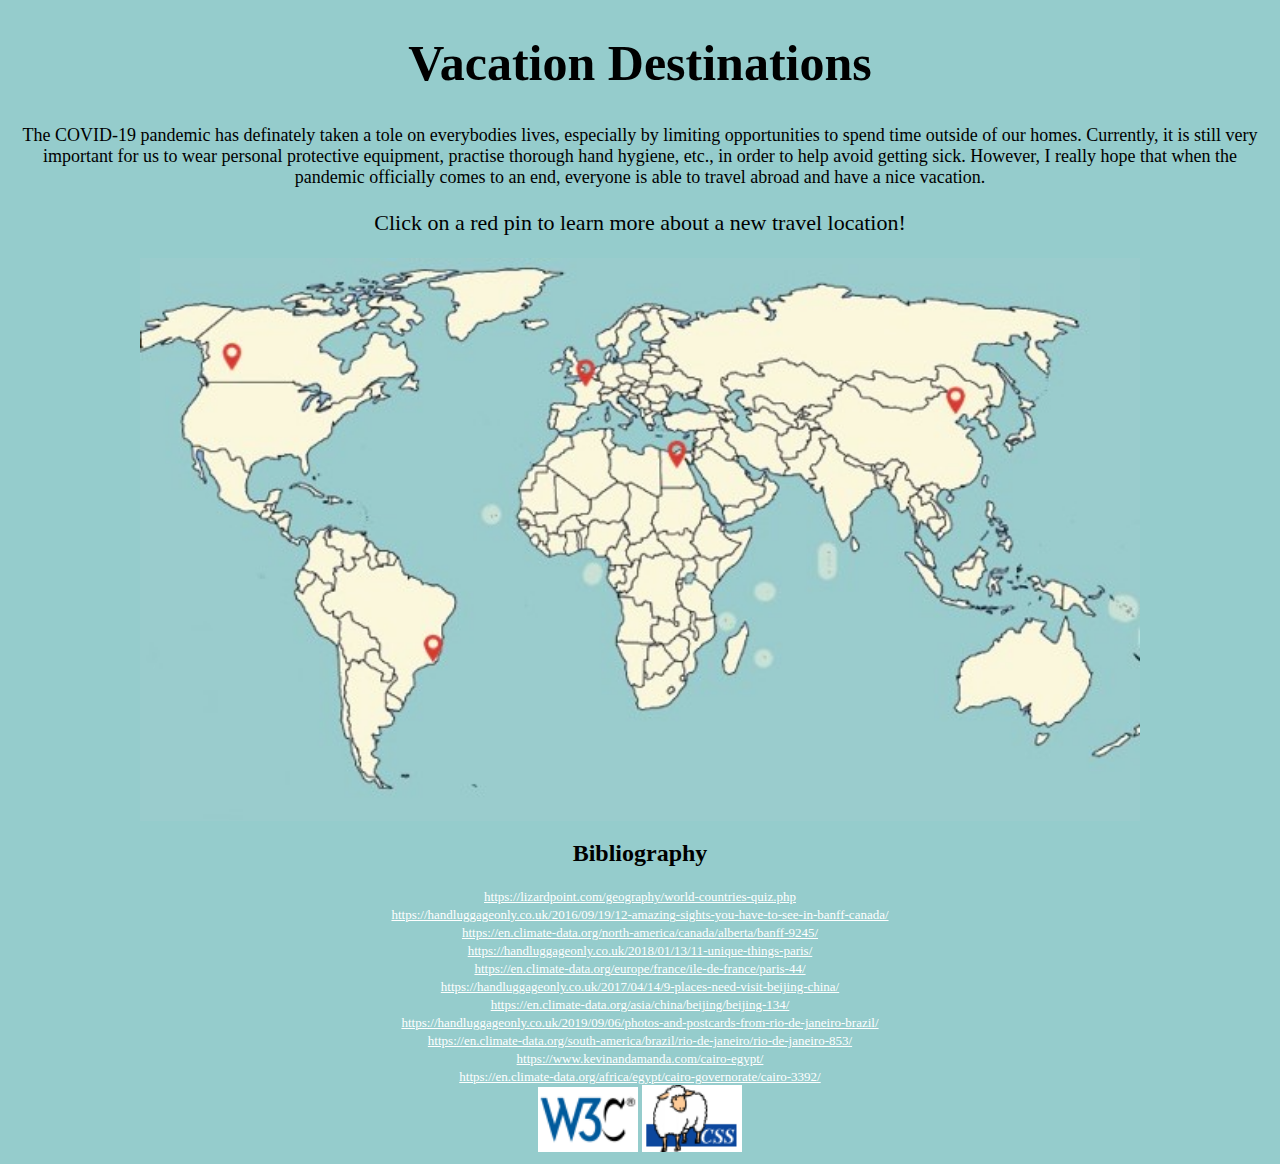
<file: index.html>
<!doctype html>
<html lang="en">
	<head>
		<meta charset="UTF-8">
		<title>Vacation Destinations</title>
		<link rel="stylesheet" type="text/css" href="vacation_destinations.css"/>
	</head>
	<body id="homepage">
		<h1>Vacation Destinations</h1>
		<p>The COVID-19 pandemic has definately taken a tole on everybodies lives, especially by limiting opportunities to spend time outside of our homes.
           Currently, it is still very important for us to wear personal protective equipment, practise thorough hand hygiene, etc., in order to help avoid getting sick.
		   However, I really hope that when the pandemic officially comes to an end, everyone is able to travel abroad and have a nice vacation.
		<p id="prompt">Click on a red pin to learn more about a new travel location!</p>
		<img src="images/world_map_4.jpg" width="1000" alt="map of the world" id="world_map" usemap="#world_map"/>
		<!--This piece of code makes the sections of the world map with red pins clickeable.
		   The selected shape is a circle, as indicated by the shape attribute.
		   The area of the circle is then calculated with coordinates.
		   The first 2 numbers determine the x and y coordinates of the circle's center.
		   The last integer decides the circle's radius.
		   I used the tab and slash keys to help find which coordinates are needed.-->
		<map name="world_map">
			<area shape="circle" coords="92,97,15" href="banff.html" alt="Banff, Canada">
			<area shape="circle" coords="446,114,15" href="paris.html" alt="Paris, France">
			<area shape="circle" coords="816,142,15" href="beijing.html" alt="Beijing, China">
			<area shape="circle" coords="293,390,15" href="rio.html" alt="Rio de Janeiro, Brazil">
			<area shape="circle" coords="537,195,15" href="cairo.html" alt="Cairo, Egypt">
		</map>
		<h2>Bibliography</h2>
		<!--The line breaks are needed in order to separate each link clearly, ensuring that the content is well organized and understandable for the user.--> 
		<a class="bibliography" href="https://lizardpoint.com/geography/world-countries-quiz.php">https://lizardpoint.com/geography/world-countries-quiz.php</a>
		<br/>
		<a class="bibliography" href="https://handluggageonly.co.uk/2016/09/19/12-amazing-sights-you-have-to-see-in-banff-canada/">https://handluggageonly.co.uk/2016/09/19/12-amazing-sights-you-have-to-see-in-banff-canada/</a>
		<br/>
		<a class="bibliography" href="https://en.climate-data.org/north-america/canada/alberta/banff-9245/">https://en.climate-data.org/north-america/canada/alberta/banff-9245/</a>
		<br/>
		<a class="bibliography" href="https://handluggageonly.co.uk/2018/01/13/11-unique-things-paris/">https://handluggageonly.co.uk/2018/01/13/11-unique-things-paris/</a>
		<br/>
		<a class="bibliography" href="https://en.climate-data.org/europe/france/ile-de-france/paris-44/">https://en.climate-data.org/europe/france/ile-de-france/paris-44/</a>
		<br/>
		<a class="bibliography" href="https://handluggageonly.co.uk/2017/04/14/9-places-need-visit-beijing-china/">https://handluggageonly.co.uk/2017/04/14/9-places-need-visit-beijing-china/</a>
		<br/>
		<a class="bibliography" href="https://en.climate-data.org/asia/china/beijing/beijing-134/">https://en.climate-data.org/asia/china/beijing/beijing-134/</a>
		<br/>
		<a class="bibliography" href="https://handluggageonly.co.uk/2019/09/06/photos-and-postcards-from-rio-de-janeiro-brazil/">https://handluggageonly.co.uk/2019/09/06/photos-and-postcards-from-rio-de-janeiro-brazil/</a>
		<br/>
		<a class="bibliography" href="https://en.climate-data.org/south-america/brazil/rio-de-janeiro/rio-de-janeiro-853/">https://en.climate-data.org/south-america/brazil/rio-de-janeiro/rio-de-janeiro-853/</a>
		<br/>
		<a class="bibliography" href="https://www.kevinandamanda.com/cairo-egypt/">https://www.kevinandamanda.com/cairo-egypt/</a>
		<br/>
		<a class="bibliography" href="https://en.climate-data.org/africa/egypt/cairo-governorate/cairo-3392/">https://en.climate-data.org/africa/egypt/cairo-governorate/cairo-3392/</a>
		<br/>
		<a href="http://validator.w3.org/check?uri=https://edelined.github.io/home/index.html"><img src="images/HTML_validator.png" width="100" alt="picture of the W3C HTML validator logo"/></a>
		<a href="http://jigsaw.w3.org/css-validator/validator?uri=https://edelined.github.io/home/vacation_destinations.css"><img src="images/CSS_validator.png" width="100" alt="picture of the W3C CSS validator logo"/></a>
	</body>
</html>
</file>
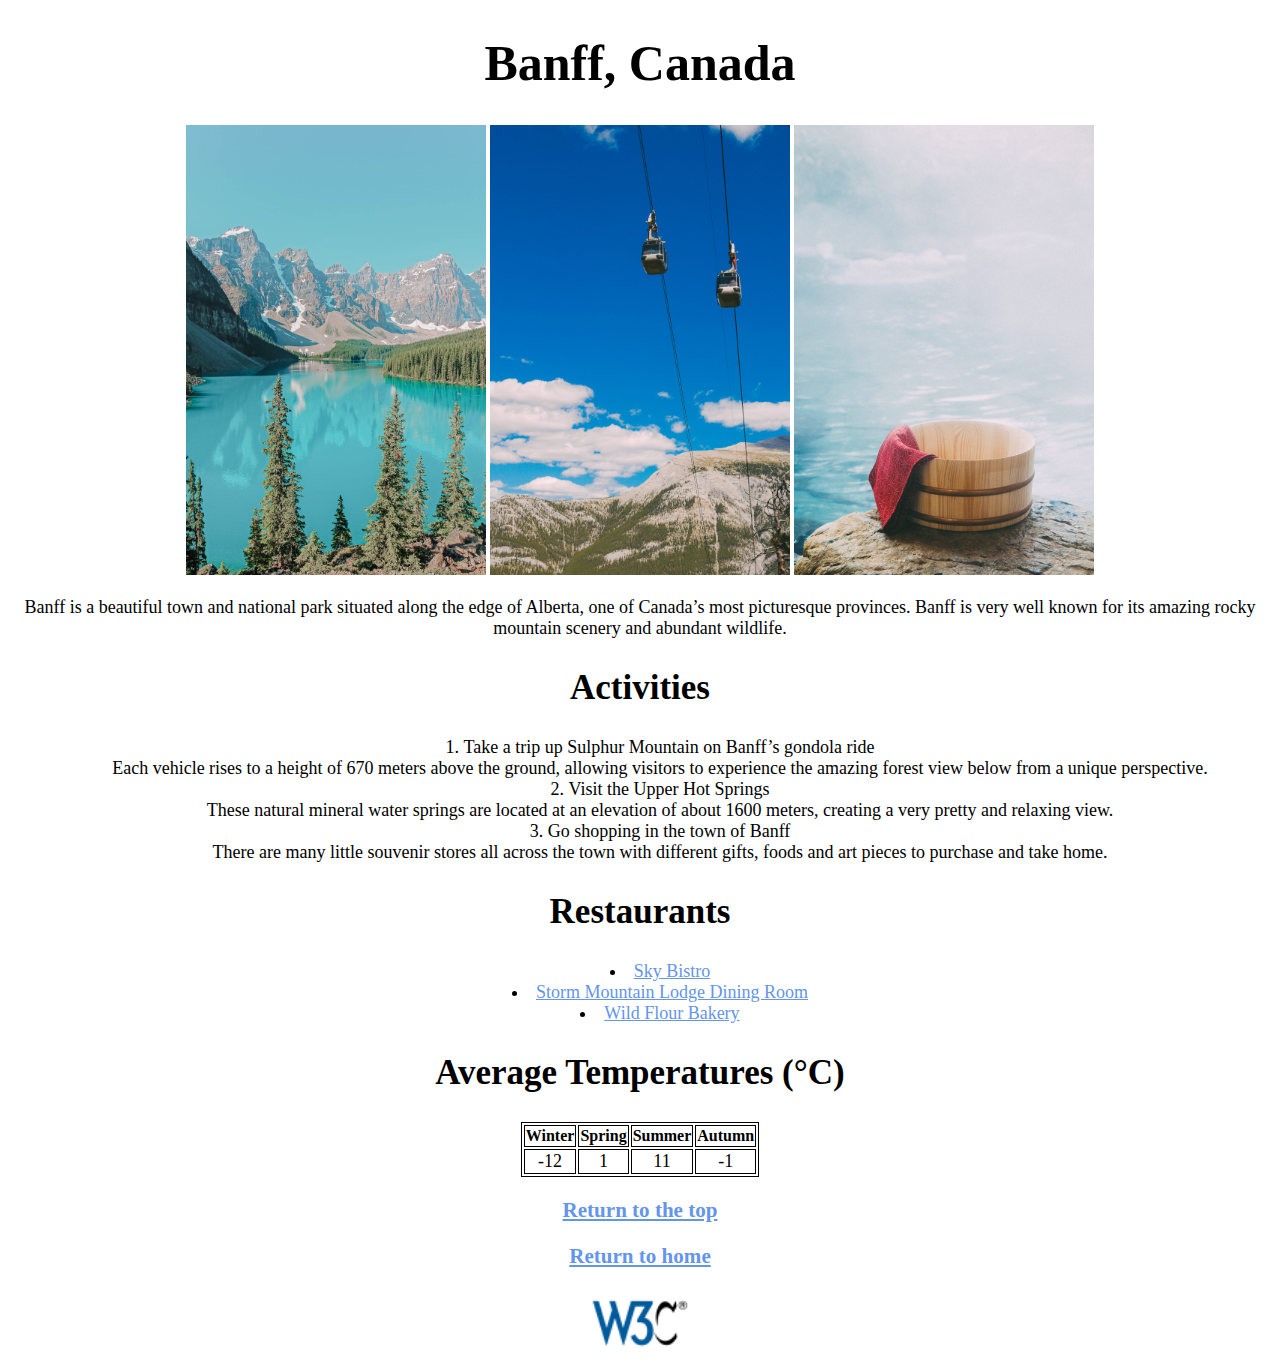
<file: banff.html>
<!doctype html>
<html lang="en">
	<head>
		<meta charset="UTF-8">
		<title>Banff, Canada</title>
		<link rel="stylesheet" type="text/css" href="vacation_destinations.css"/>
	</head>
	<body class="content_page">
		<h1 id="top">Banff, Canada</h1>
		<img src="images/banff_1.jpg" width="300" height="450" alt="landscape of the rocky mountains and lake in Banff Canada"/>
		<img src="images/banff_2.jpg" width="300" height="450" alt="image of the gondola ride in Banff Canada"/>
		<img src="images/banff_3.jpg" width="300" height="450" alt="image of upper hot spring in Banff Canada"/>
		<p>Banff is a beautiful town and national park situated along the edge of Alberta, one of Canada&rsquo;s most picturesque provinces. 
		   Banff is very well known for its amazing rocky mountain scenery and abundant wildlife.</p>
		<h2 class="section_headings">Activities</h2>
		<!--The line breaks are needed in order to separate each point clearly, ensuring that the content is well organized and understandable for the user.-->
		<ol>
			<li>Take a trip up Sulphur Mountain on Banff&rsquo;s gondola ride
		    <br/>
		        Each vehicle rises to a height of 670 meters above the ground, 
		        allowing visitors to experience the amazing forest view below from a unique perspective.</li>
			<li>Visit the Upper Hot Springs
			<br/>
			    These natural mineral water springs are located at an elevation of about 1600 meters,
			    creating a very pretty and relaxing view.</li>
			<li>Go shopping in the town of Banff
			<br/>
			    There are many little souvenir stores all across the town with different gifts, foods and art pieces to purchase and take home.</li>
		</ol>
		<h2 class="section_headings">Restaurants</h2>
		<ul>
			<li><a class="link" href="https://www.google.com/maps/place/Sky+Bistro/@51.1460674,-115.585359,15z/data=!4m5!3m4!1s0x5370c9f9d0c42df5:0x7b42526d69fcd9f1!8m2!3d51.1446997!4d-115.5745951">Sky Bistro</a>
			<li><a class="link" href="https://www.google.com/maps/search/storm+mountain+lodge/@51.2530632,-116.0007872,16.73z">Storm Mountain Lodge Dining Room</a>
			<li><a class="link" href="https://www.google.com/maps/place/Wild+Flour+Bakery/@51.177154,-115.5748281,17z/data=!3m2!4b1!5s0x5370ca45c685e14d:0x67e813e7c7543475!4m5!3m4!1s0x5370ca45c0f19bdb:0xcdeb8cea31e7eb7b!8m2!3d51.1771507!4d-115.5726394">Wild Flour Bakery</a>
		</ul>
		<h2 class="section_headings">Average Temperatures (&deg;C)</h2>
		<table>
			<tr>
				<th>Winter</th>
				<th>Spring</th>
				<th>Summer</th>
				<th>Autumn</th>
			</tr>
			<tr>
				<td>-12</td>
				<td>1</td>
				<td>11</td>
				<td>-1</td>
			</tr>
		</table>
		<a class="link" href="#top"><h3>Return to the top</h3></a>
		<a class="link" href="index.html"><h3>Return to home</h3></a>
		<a class="link" href="http://validator.w3.org/check?uri=https://edelined.github.io/home/banff.html"><img src="images/HTML_validator.png" width="100" alt="picture of the W3C HTML validator logo"/></a>
	</body>
</html>
</file>
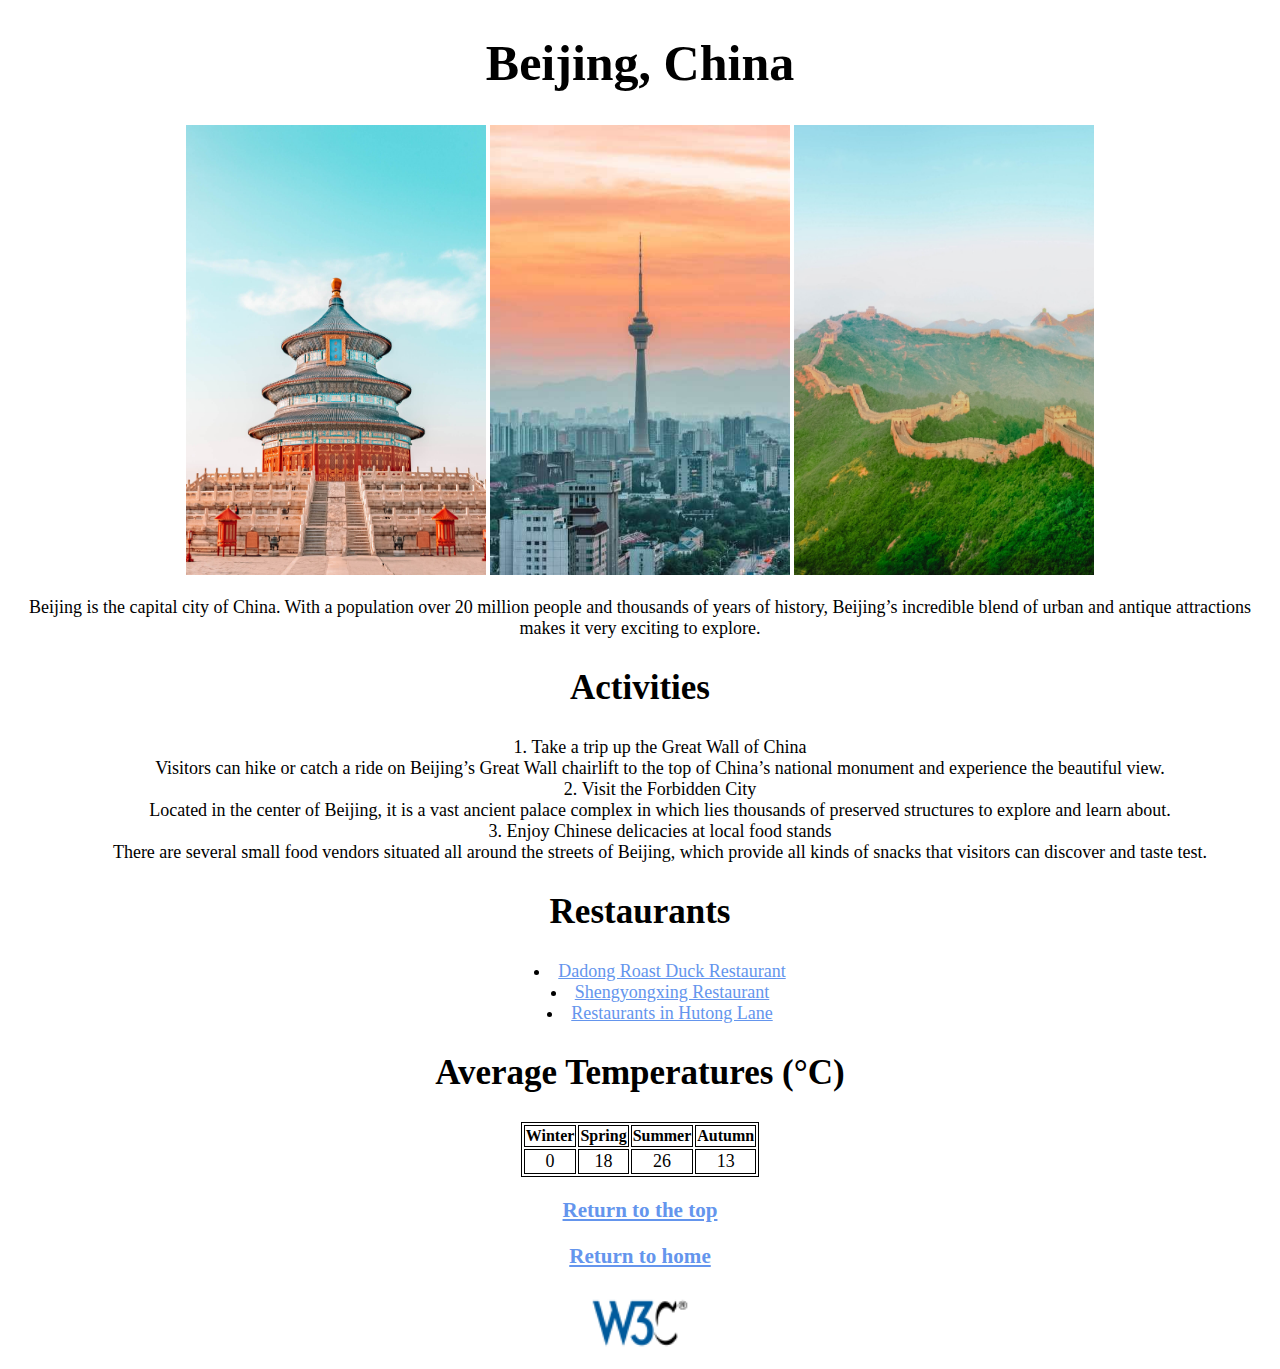
<file: beijing.html>
<!doctype html>
<html lang="en">
	<head>
		<meta charset="UTF-8">
		<title>Beijing, China</title>
		<link rel="stylesheet" type="text/css" href="vacation_destinations.css"/>
	</head>
	<body class="content_page">
		<h1 id="top">Beijing, China</h1>
		<img src="images/beijing_1.jpg" width="300" height="450" alt="image of The Temple of Heaven"/>
		<img src="images/beijing_2.jpg" width="300" height="450" alt="cityscape of Beijing China"/>
		<img src="images/beijing_3.jpg" width="300" height="450" alt="landscape of the Great Wall of China"/>
		<p>Beijing is the capital city of China. 
		   With a population over 20 million people and thousands of years of history, 
		   Beijing&rsquo;s incredible blend of urban and antique attractions makes it very exciting to explore.</p>
		<h2 class="section_headings">Activities</h2>
		<!--The line breaks are needed in order to separate each point clearly, ensuring that the content is well organized and understandable for the user.-->
		<ol>
			<li>Take a trip up the Great Wall of China
			<br/>
			    Visitors can hike or catch a ride on Beijing&rsquo;s Great Wall chairlift to the top of China&rsquo;s national monument
			    and experience the beautiful view.</li>
			<li>Visit the Forbidden City
			<br/>
			    Located in the center of Beijing, it is a vast ancient palace complex in which lies thousands of preserved structures to explore and learn about.</li>
			<li>Enjoy Chinese delicacies at local food stands
			<br/>
			    There are several small food vendors situated all around the streets of Beijing,
    		    which provide all kinds of snacks that visitors can discover and taste test.</li>
		</ol>
		<h2 class="section_headings">Restaurants</h2>
		<ul>
			<li><a class="link" href="https://www.google.ca/maps/place/Dadong+Roast+Duck+Restaurant/@39.9091941,116.4780413,17z/data=!3m1!4b1!4m5!3m4!1s0x35f1ac4d372a6047:0xf5c31dea8f32087c!8m2!3d39.909195!4d116.4802357">Dadong Roast Duck Restaurant</a>
			<li><a class="link" href="https://www.google.ca/maps/place/Shengyongxing+Restaurant/@39.9832981,116.4312913,17z/data=!3m1!4b1!4m5!3m4!1s0x35f1ab3a30cdb9c7:0x99df8a0fe2ea0f44!8m2!3d39.9832819!4d116.4334801">Shengyongxing Restaurant</a>
			<li><a class="link" href="https://www.google.ca/maps/place/Da+Hu+Tong,+Chaoyang+Qu,+Beijing+Shi,+China/@39.9846902,116.5644601,17z/data=!3m1!4b1!4m5!3m4!1s0x35f1a83678415b61:0xa7a60bd23635841!8m2!3d39.9846861!4d116.5666488">Restaurants in Hutong Lane</a>
		</ul>
		<h2 class="section_headings">Average Temperatures (&deg;C)</h2>
		<table>
			<tr>
				<th>Winter</th>
				<th>Spring</th>
				<th>Summer</th>
				<th>Autumn</th>
			</tr>
			<tr>
				<td>0</td>
				<td>18</td>
				<td>26</td>
				<td>13</td>
			</tr>
		</table>
		<a class="link" href="#top"><h3>Return to the top</h3></a>
		<a class="link" href="index.html"><h3>Return to home</h3></a>
		<a class="link" href="http://validator.w3.org/check?uri=https://edelined.github.io/home/beijing.html"><img src="images/HTML_validator.png" width="100" alt="picture of the W3C HTML validator logo"/></a>
	</body>
</html>
</file>
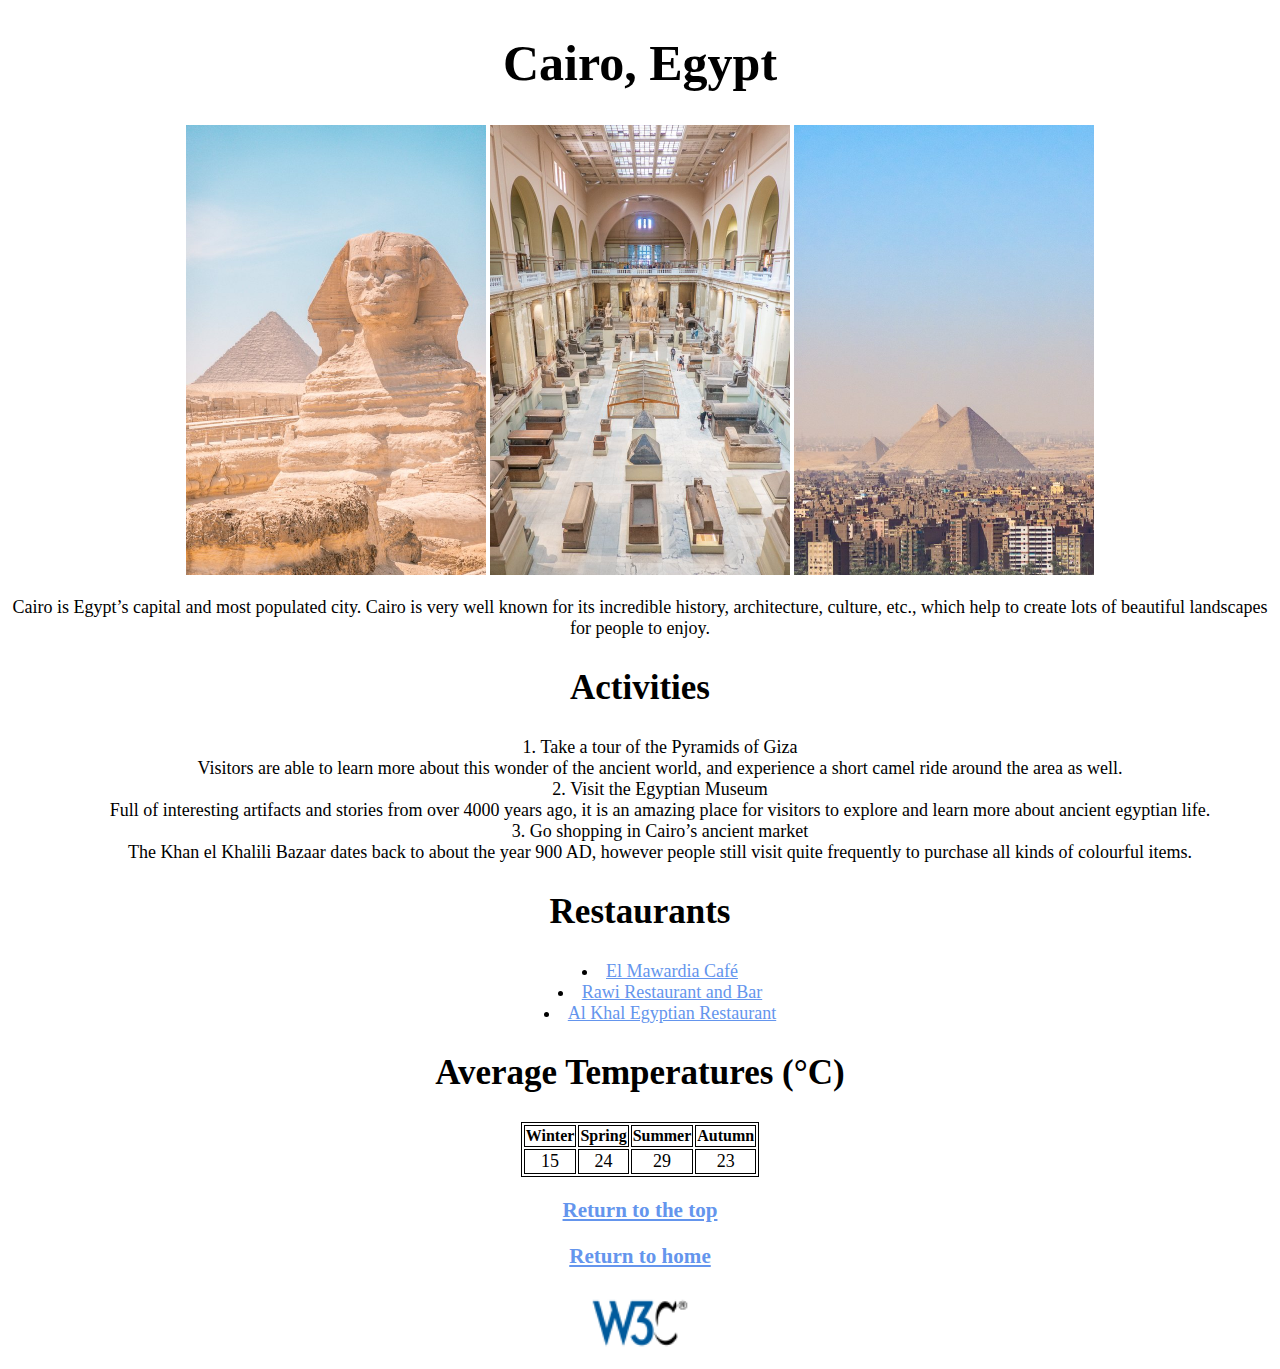
<file: cairo.html>
<!doctype html>
<html lang="en">
	<head>
		<meta charset="UTF-8">
		<title>Cairo, Egypt</title>
		<link rel="stylesheet" type="text/css" href="vacation_destinations.css"/>
	</head>
	<body class="content_page">
		<h1 id="top">Cairo, Egypt</h1>
		<img src="images/cairo_1.jpg" width="300" height="450" alt="picture of a pyramid and sphinx in Cairo Egypt"/>
		<img src="images/cairo_2.jpg" width="300" height="450" alt="picture of the inside of a museum in Cairo Egypt"/>
		<img src="images/cairo_3.jpg" width="300" height="450" alt="landscape of pyramids and buildings in Cairo Egypt"/>
		<p>Cairo is Egypt&rsquo;s capital and most populated city.
		   Cairo is very well known for its incredible history, architecture, culture, etc., 
		   which help to create lots of beautiful landscapes for people to enjoy.</p>
		<h2 class="section_headings">Activities</h2>
		<!--The line breaks are needed in order to separate each point clearly, ensuring that the content is well organized and understandable for the user.-->
		<ol>
			<li>Take a tour of the Pyramids of Giza
			<br/>
			    Visitors are able to learn more about this wonder of the ancient world, and experience a short camel ride around the area as well.</li>
			<li>Visit the Egyptian Museum
			<br/>
			    Full of interesting artifacts and stories from over 4000 years ago, 
			    it is an amazing place for visitors to explore and learn more about ancient egyptian life.</li>
			<li>Go shopping in Cairo&rsquo;s ancient market
			<br/>
			    The Khan el Khalili Bazaar dates back to about the year 900 AD, 
			    however people still visit quite frequently to purchase all kinds of colourful items.</li>
		</ol>
		<h2 class="section_headings">Restaurants</h2>
		<ul>
			<li><a class="link" href="https://www.google.ca/maps/place/El+Mawardia/@30.4619335,26.7559519,7z/data=!4m5!3m4!1s0x1458416b40859ceb:0xa636ba151ce145e1!8m2!3d30.0391794!4d31.2202883">El Mawardia Caf&eacute;</a>
			<li><a class="link" href="https://www.google.ca/maps/place/Rawi+Restaurant+%26+Bar/@30.0862352,31.1690028,12z/data=!4m5!3m4!1s0x145840d4e3984ca1:0x9cab6a9c16e38859!8m2!3d30.0798153!4d31.2223999">Rawi Restaurant and Bar</a>
			<li><a class="link" href="https://www.google.ca/maps/place/Al+Khal+Egyptian+Restaurant/@30.0724856,31.3456995,17z/data=!3m1!4b1!4m5!3m4!1s0x145815c93997462b:0xc10c3656b8fcf60!8m2!3d30.0724856!4d31.3478882">Al Khal Egyptian Restaurant</a>
		</ul>
		<h2 class="section_headings">Average Temperatures (&deg;C)</h2>
		<table>
			<tr>
				<th>Winter</th>
				<th>Spring</th>
				<th>Summer</th>
				<th>Autumn</th>
			</tr>
			<tr>
				<td>15</td>
				<td>24</td>
				<td>29</td>
				<td>23</td>
			</tr>
		</table>
		<a class="link" href="#top"><h3>Return to the top</h3></a>
		<a class="link" href="index.html"><h3>Return to home</h3></a>
		<a class="link" href="http://validator.w3.org/check?uri=https://edelined.github.io/home/cairo.html"><img src="images/HTML_validator.png" width="100" alt="picture of the W3C HTML validator logo"/></a>
	</body>
</html>
</file>
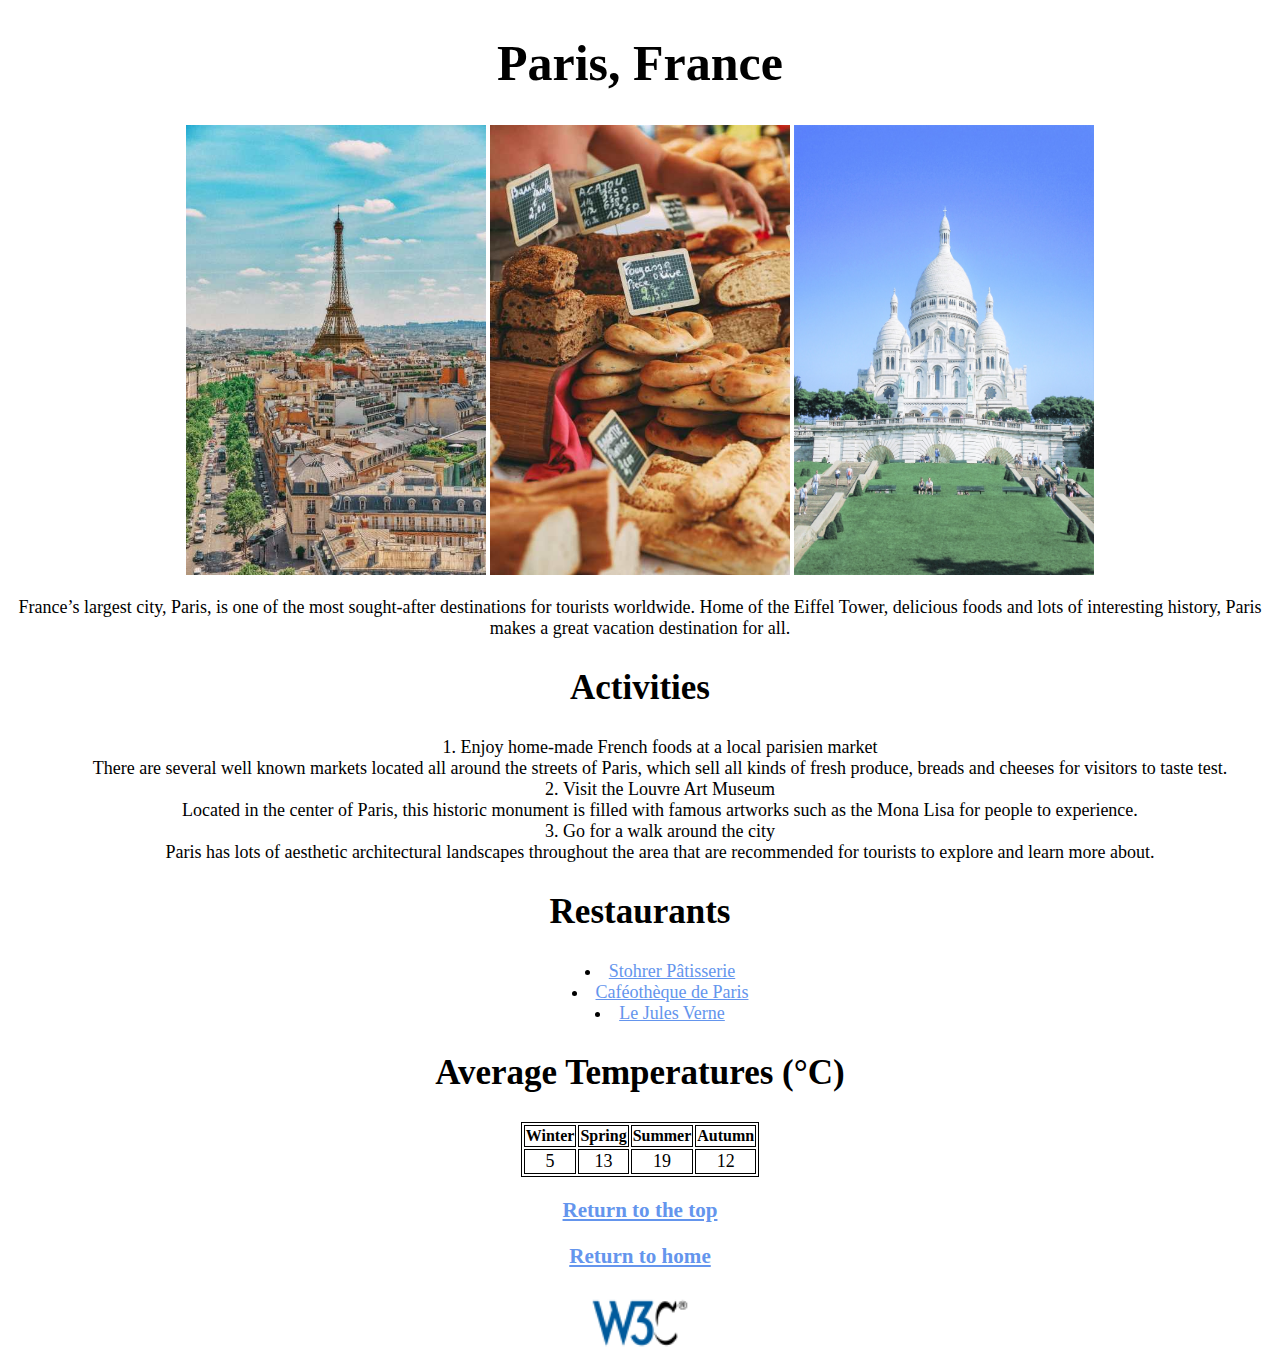
<file: paris.html>
<!doctype html>
<html lang="en">
	<head>
		<meta charset="UTF-8">
		<title>Paris, France</title>
		<link rel="stylesheet" type="text/css" href="vacation_destinations.css"/>
	</head>
	<body class="content_page">
		<h1 id="top">Paris, France</h1>
		<img src="images/paris_1.jpg" width="300" height="450" alt="cityscape of paris and the eiffel tower"/>
		<img src="images/paris_2.jpg" width="300" height="450" alt="image of different breads for sale in a parisien market"/>
		<img src="images/paris_3.jpg" width="300" height="450" alt="image of the Sacré Coeur Basilica"/>
		<p>France&rsquo;s largest city, Paris, is one of the most sought-after destinations for tourists worldwide.
		   Home of the Eiffel Tower, delicious foods and lots of interesting history, Paris makes a great vacation destination for all.</p>
		<h2 class="section_headings">Activities</h2>
		<!--The line breaks are needed in order to separate each point clearly, ensuring that the content is well organized and understandable for the user.-->
		<ol>
			<li>Enjoy home-made French foods at a local parisien market
			<br/>
			    There are several well known markets located all around the streets of Paris,
			    which sell all kinds of fresh produce, breads and cheeses for visitors to taste test.</li>
			<li>Visit the Louvre Art Museum
			<br/>
			    Located in the center of Paris, this historic monument is filled with famous artworks such as the Mona Lisa for people to experience.</li>
			<li>Go for a walk around the city
			<br/>
			    Paris has lots of aesthetic architectural landscapes throughout the area that are recommended for tourists to explore and learn more about.</li>
		</ol>
		<h2 class="section_headings">Restaurants</h2>
		<ul>
			<li><a class="link" href="https://www.google.com/maps/place/Stohrer/@48.8652679,2.3446262,17z/data=!3m2!4b1!5s0x47e66e18404fe485:0x3943d58c58928fda!4m5!3m4!1s0x47e66e183eeb3e77:0x8fd70c0719b6ceab!8m2!3d48.8652644!4d2.3468149">Stohrer P&acirc;tisserie</a>
			<li><a class="link" href="https://www.google.com/maps/place/The+Caf%C3%A9oth%C3%A8que+of+Paris/@48.854456,2.353578,17z/data=!3m1!4b1!4m5!3m4!1s0x47e671fd3387e0dd:0x174ea8ece7dffa45!8m2!3d48.8544471!4d2.3557624">Caf&eacute;oth&egrave;que de Paris</a>
			<li><a class="link" href="https://www.google.com/maps/place/Jules+Verne/@48.8583733,2.2922946,17z/data=!3m2!4b1!5s0x47e66fe1f4012043:0x213fe992379ac5b5!4m5!3m4!1s0x47e66fe1f2e9fe97:0xb320f5fd1146968f!8m2!3d48.8581346!4d2.2945077">Le Jules Verne</a>
		</ul>
		<h2 class="section_headings">Average Temperatures (&deg;C)</h2>
		<table>
			<tr>
				<th>Winter</th>
				<th>Spring</th>
				<th>Summer</th>
				<th>Autumn</th>
			</tr>
			<tr>
				<td>5</td>
				<td>13</td>
				<td>19</td>
				<td>12</td>
			</tr>
		</table>
		<a class="link" href="#top"><h3>Return to the top</h3></a>
		<a class="link" href="index.html"><h3>Return to home</h3></a>
		<a class="link" href="http://validator.w3.org/check?uri=https://edelined.github.io/home/paris.html"><img src="images/HTML_validator.png" width="100" alt="picture of the W3C HTML validator logo"/></a>
	</body>
</html>
</file>
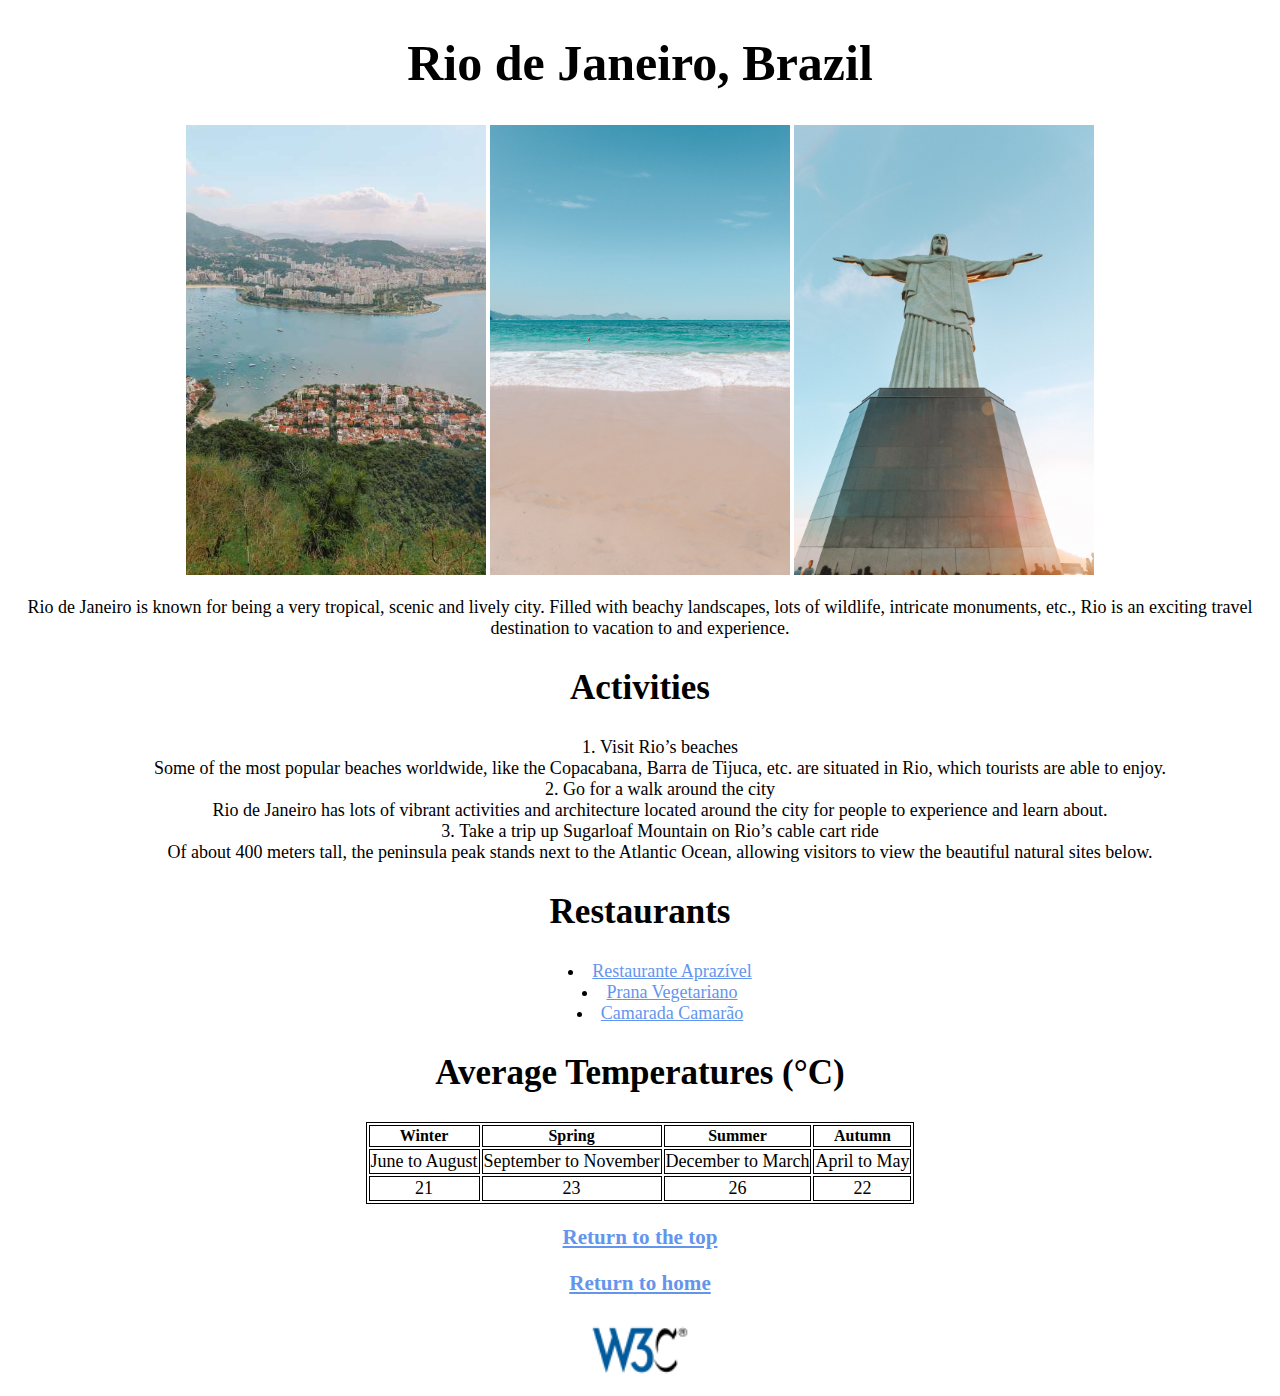
<file: rio.html>
<!doctype html>
<html lang="en">
	<head>
		<meta charset="UTF-8">
		<title>Rio de Janeiro, Brazil</title>
		<link rel="stylesheet" type="text/css" href="vacation_destinations.css"/>
	</head>
	<body class="content_page">
		<h1 id="top">Rio de Janeiro, Brazil</h1>
		<img src="images/RioDeJaneiro_1.jpg" width="300" height="450" alt="cityscape of Rio de Janeiro"/>
		<img src="images/RioDeJaneiro_2.jpg" width="300" height="450" alt="landscape of a beach at Rio de Janeiro"/>
		<img src="images/RioDeJaneiro_3.jpg" width="300" height="450" alt="image of the Christ the Redeemer Statue"/>
		<p>Rio de Janeiro is known for being a very tropical, scenic and lively city. 
		   Filled with beachy landscapes, lots of wildlife, intricate monuments, etc., Rio is an exciting travel destination to vacation to and experience.</p>
		<h2 class="section_headings">Activities</h2>
		<!--The line breaks are needed in order to separate each point clearly, ensuring that the content is well organized and understandable for the user.-->
		<ol>
			<li>Visit Rio&rsquo;s beaches
			<br/>
			    Some of the most popular beaches worldwide, 
			    like the Copacabana, Barra de Tijuca, etc. are situated in Rio, which tourists are able to enjoy.</li>
			<li>Go for a walk around the city
			<br/>
			    Rio de Janeiro has lots of vibrant activities and architecture located around the city for people to experience and learn about.</li>
			<li>Take a trip up Sugarloaf Mountain on Rio&rsquo;s cable cart ride
			<br/>
			    Of about 400 meters tall, the peninsula peak stands next to the Atlantic Ocean, allowing visitors to view the beautiful natural sites below.</li>
		</ol>
		<h2 class="section_headings">Restaurants</h2>
		<ul>
			<li><a class="link" href="https://www.google.ca/maps/place/Apraz%C3%ADvel/@-22.7544743,-43.5781012,9z/data=!4m5!3m4!1s0x997f9d07dcdd87:0xa77a9bdbb7423564!8m2!3d-22.9248826!4d-43.1874549">Restaurante Apraz&iacute;vel</a>
			<li><a class="link" href="https://www.google.ca/maps/place/Prana+Vegetariano/@-22.9653157,-43.2212707,17z/data=!3m1!4b1!4m5!3m4!1s0x9bd599378eef3b:0x1ded58e6a85125a2!8m2!3d-22.9653157!4d-43.219082">Prana Vegetariano</a>
			<li><a class="link" href="https://www.google.ca/maps/place/Camarada+Camar%C3%A3o/@-22.8296225,-43.5090207,10z/data=!4m5!3m4!1s0x997f77e9ac3057:0x68e024bb2b123335!8m2!3d-22.9576696!4d-43.1763862">Camarada Camar&atilde;o</a>
		</ul>
		<h2 class="section_headings">Average Temperatures (&deg;C)</h2>
		<table>
			<tr>
				<th>Winter</th>
				<th>Spring</th>
				<th>Summer</th>
				<th>Autumn</th>
			</tr>
			<tr>
				<td>June to August</td>
				<td>September to November</td>
				<td>December to March</td>
				<td>April to May</td>
			</tr>
			<tr>
				<td>21</td>
				<td>23</td>
				<td>26</td>
				<td>22</td>
			</tr>
		</table>
		<a class="link" href="#top"><h3>Return to the top</h3></a>
		<a class="link" href="index.html"><h3>Return to home</h3></a>
		<a class="link" href="http://validator.w3.org/check?uri=https://edelined.github.io/home/rio.html"><img src="images/HTML_validator.png" width="100" alt="picture of the W3C HTML validator logo"/></a>
	</body>
</html>
</file>
<file: vacation_destinations.css>
h1 {
	font-size: 50px;
}

p {
	font-size: 18px;
}

body {
	text-align: center;
	font-family: Garamond,"Times New Roman",serif;
}

/* This piece of code centers all ordered and unordered lists.
   The first declaration allows the picture to be displayed as a table.
   Then, the margin property is set to auto, which centers the element.
   Style position of the lists are changed to be inside, which centers the numbers or bullet points as well. */
ol,ul {
	display: table;
	margin: auto;
	list-style-position: inside;
}

li {
	font-size: 18px;
}

/* This piece of code centers all tables. */
table {
	margin: auto;
}

td {
	font-size: 18px;
	text-align: center;
}

table,th,td {
	    border: 1px solid black;
}

.bibliography {
	color: white;
	font-size: 13px;	
}

.section_headings {
	font-size: 35px;
}

.link {
	color: CornflowerBlue;
	font-size: 18px;
}

/* This piece of code centers the image of the world map.
   The first declaration allows the picture to be displayed as a block, like text elements are.
   Then, the margin property is set to auto, which centers the element.*/
   
#homepage {
	background-color: #95cccc;
}

#world_map {
	display: block;
	margin: auto;
}

#prompt {
	font-size: 22px;
}
</file>
